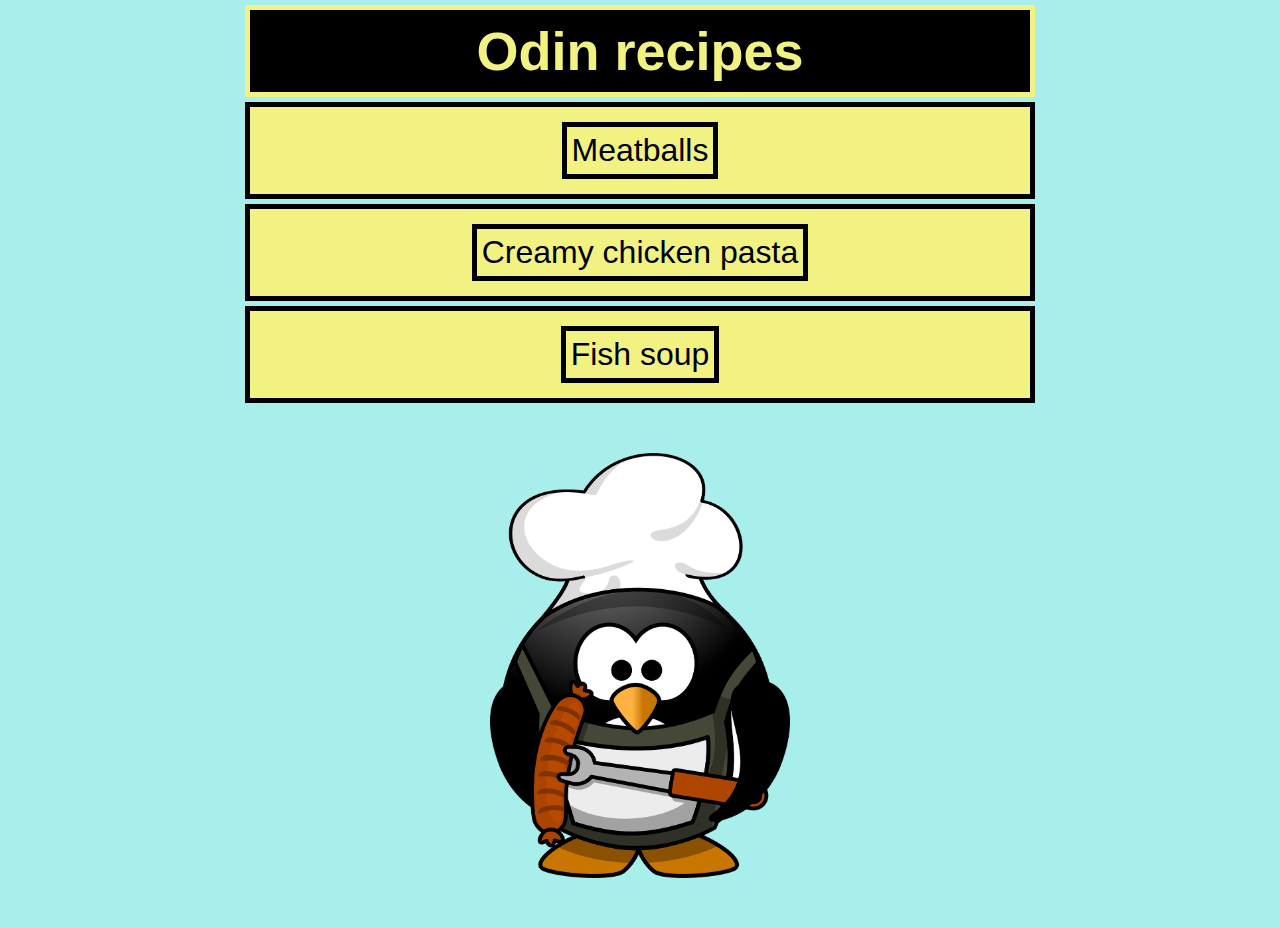
<file: index.html>
<!DOCTYPE html>
<html lang="en">
<head>
    <meta charset="UTF-8">
    <title>Odin recipes</title>
    <link rel="stylesheet" href="styles.css">
</head>
<body>
    <div class="recipe-card">
        <h1 id="main-header">Odin recipes</h1>
        <ul class="list">
            <li class="recipes-list"><button class="button-content"><a href="recipes/meatballs.html">Meatballs</a></button></li>
            <li class="recipes-list"><button class="button-content"><a href="recipes/creamy-chicken-pasta.html">Creamy chicken pasta</a></button></li>
            <li class="recipes-list"><button class="button-content"><a href="recipes/fish-soup.html">Fish soup</a></button></li>
        </ul>
        <img class="mainpage-img" src="images/penguin.png" alt="penguin chef">
    </div>
    
</body>
</html>
</file>
<file: styles.css>
* {
    margin: 0;
    padding: 0;
    box-sizing: border-box;
}

body {
    font-family: sans-serif, serif;
    background-color: #a8efeb;
    
}

.recipe-card {
    width: 800px;
    margin: 0 auto;
}

.recipe-page {
    background-color: #f2f283;
    padding-left: 20px;
    padding-bottom: 20px;
}

#main-header {
    font-size: 54px;
    background-color: black;
    color:#f2f283;
    text-align: center;
    border: 5px solid #f2f283;
    margin: 5px;
    padding: 10px;
}

.list {
    list-style: none;
    font-size: 32px;
    text-align: center;
}

.recipes-list {
    color:rgba(0, 0, 0, 0.834);
    background-color: #f2f283;
    border: 5px solid black;
    margin: 5px;
}

.header {
    font-size: 42px;
    background-color: black;
    color:#f2f283;
    padding-left: 20px;
}

.header.description {
    font-size: 32px;
}

.header.ingredients {
    font-size: 24px;
}

img {
    height: auto;
    width: 300px;
}

.text {
    font-size: 20px;
}

li {
    padding-bottom: 10px;
}

a {
    text-decoration: none;
    color: black;
}

.button-content {
    font-size: 32px;
    margin: 15px auto 5px;
    border: 5px solid black;
    padding: 5px;
    color: black;
    background-color: #f2f283;
}

.mainpage-img {
    margin: 50px auto;
    display: block;
}
</file>
